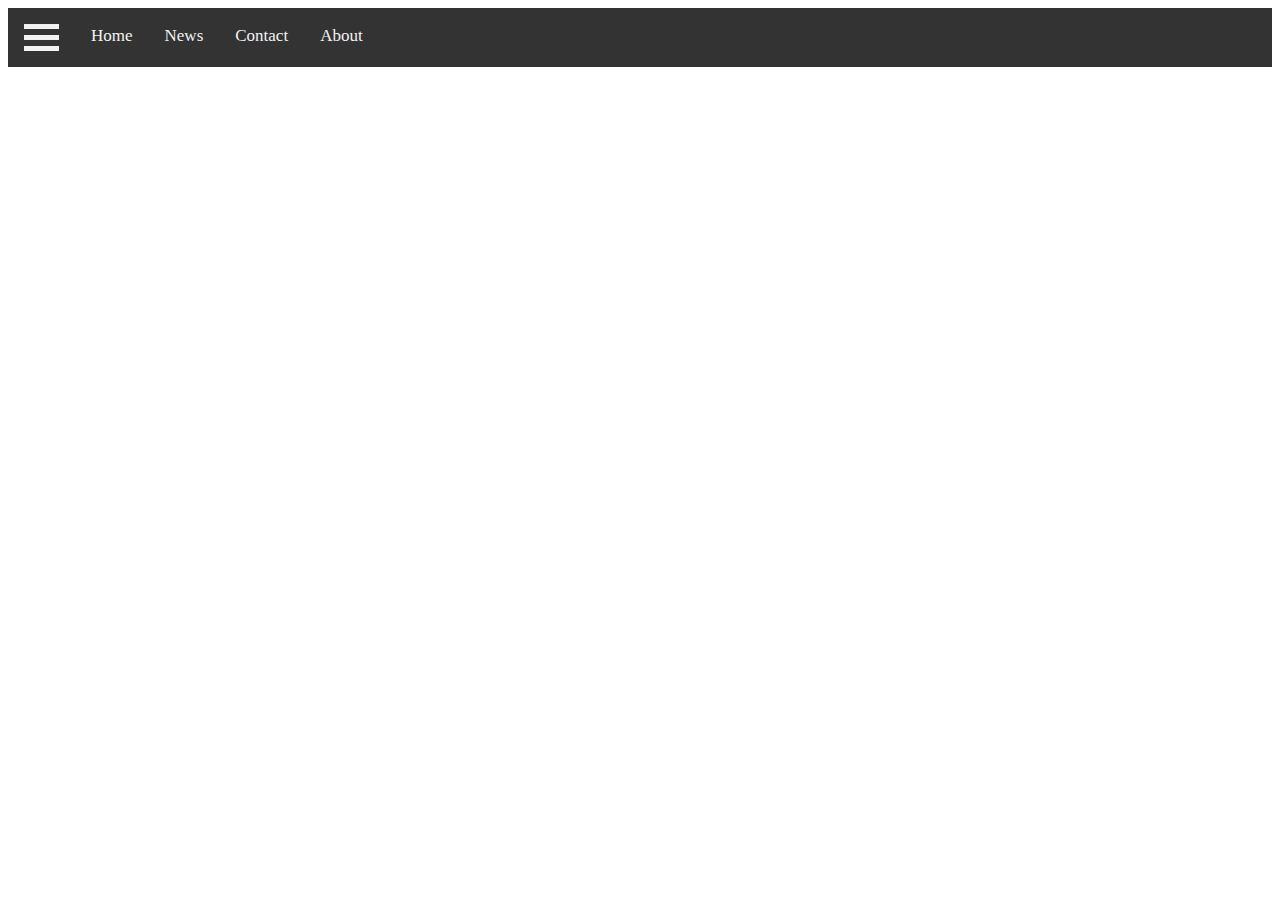
<file: index.html>
<!DOCTYPE html>
<html lang="en">
<head>
    <meta charset="UTF-8">
    <meta name="viewport" content="width=device-width, initial-scale=1.0">
    <title>Mezzala_Football Home Page</title>
    <style>
        .container {
            float: left;
            cursor: pointer;
            padding: 10px 16px;
        }
        .bar1, .bar2, .bar3 {
            width: 35px;
            height: 5px;
            background-color: #f2f2f2;
            margin: 6px 0;
            transition: 0.4s;
        }
        /* Add a black background color to the top navigation */
        .topnav {
            background-color: #333;
            overflow: hidden;
        }
        /* Style the links inside the navigation bar */
        .topnav a {
        float: left;
        color: #f2f2f2;
        text-align: center;
        padding: 18px 16px;
        text-decoration: none;
        font-size: 17px;
        }
        /* Change the color of links on hover */
        .topnav a:hover {
        background-color: #ddd;
        color: black;
        }
    </style>
</head>
<body>
    <div class="topnav">
        <div class="container">
            <div class="bar1"></div>
            <div class="bar2"></div>
            <div class="bar3"></div>
        </div>
        <a class="active" href="#home">Home</a>
        <a href="#news">News</a>
        <a href="#contact">Contact</a>
        <a href="#about">About</a>
    </div>
</body>
</html>
</file>
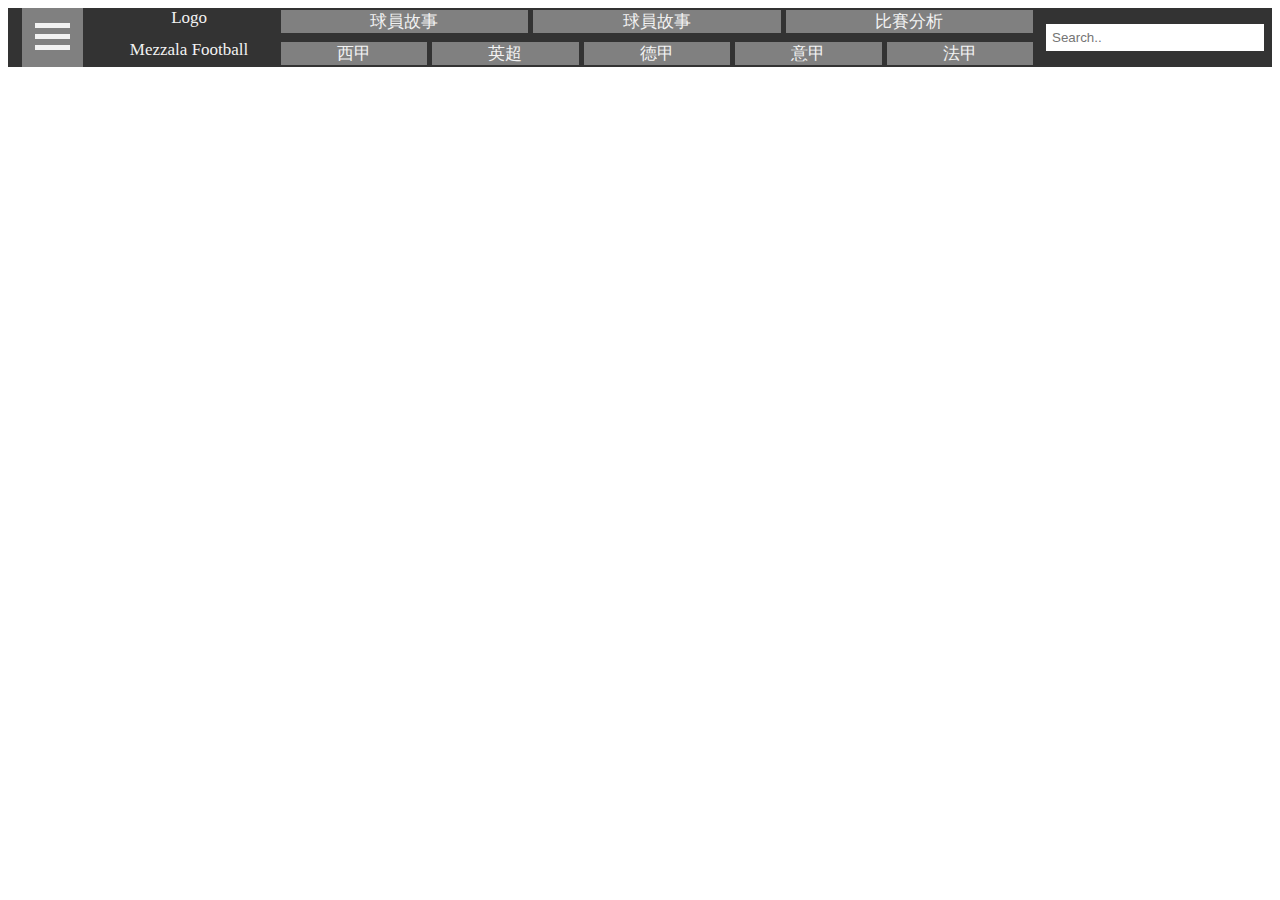
<file: html/index.html>
<!DOCTYPE html>
<html lang="en">
<head>
    <meta charset="UTF-8">
    <meta name="viewport" content="width=device-width, initial-scale=1.0">
    <title>Mezzala_Football Home Page</title>
    <link rel="stylesheet" href="../css/index.css">
</head>
<body>
    <section class="topnav">
        <div class="hamburger">
            <div class="bar"></div>
            <div class="bar"></div>
            <div class="bar"></div>
        </div>
        <a href="#Logo" id="logo">Logo</a></li>
        <a href="#MF" id="mf">Mezzala Football</a></li>
        <a href="#story" id="story">球員故事</a>
        <a href="#story" id="story2">球員故事</a>
        <a href="#analysis" id="analysis">比賽分析</a>
        <a href="#spain" id="spain">西甲</a>
        <a href="#england" id="england">英超</a>
        <a href="#germany" id="germany">德甲</a>
        <a href="#italy" id="italy">意甲</a>
        <a href="#franch" id="franch">法甲</a>
        <input type="text" placeholder="Search..">
    </section>
</body>
</html>
</file>
<file: css/index.css>
.hamburger {
    grid-area: 1 / 1 / 3 / 2;
    cursor: pointer;
    padding: 1vh 1vw;
    background-color: gray;
    justify-self: center;
}
.bar {
    width: 35px;
    height: 5px;
    background-color: #f2f2f2;
    margin: 6px 0px;
}
/* Add a black background color to the top navigation */
.topnav {
    display: grid;
    grid-template-columns: auto auto auto auto auto auto auto auto auto auto auto auto auto auto auto auto auto auto;
    grid-template-rows: auto auto;
    background-color: #333;
    overflow: hidden;
    gap: 5px;
}
/* Style the links inside the navigation bar */
.topnav a {
color: #f2f2f2;
text-align: center;
text-decoration: none;
font-size: 17px;
padding: 0px 1vw;
}
/* Change the color of links on hover */
.topnav a:hover {
background-color: #ddd;
color: black;
}
.topnav input[type=text] {
    grid-area: 1 / 18 / 3 / 19;
    align-self: right;
    padding: 6px;
    border: none;
    margin: 16px 8px;
}
.start {
    list-style-type: none;
    padding: 0;
    margin: 0;
    grid-area: 1 / 2 / 3 / 3;
    align-self: center;
}
.start li {
    float: left;
}
.start li a {
    display: block;
    color: white;
    text-align: center;
    padding: 14px 16px;
    text-decoration: none;
}
#story {
    grid-area: 1 / 3 / 2 / 8;
    align-self: center;
    background-color: gray;
}
#story2 {
    grid-area: 1 / 8 / 2 / 13;
    align-self: center;
    background-color: gray;
}
#analysis {
    grid-area: 1 / 13 / 2 / 18;
    align-self: center;
    background-color: gray;
}
#spain {
    grid-area: 2 / 3 / 3 / 6;
    align-self: center;
    background-color: gray;
}
#england {
    grid-area: 2 / 6 / 3 / 9;
    align-self: center;
    background-color: gray;
}
#germany {
    grid-area: 2 / 9 / 3 / 12;
    align-self: center;
    background-color: gray;
}
#italy {
    grid-area: 2 / 12 / 3 / 15;
    align-self: center;
    background-color: gray;
}
#franch {
    grid-area: 2 / 15 / 3 / 18;
    align-self: center;
    background-color: gray;
}
</file>
